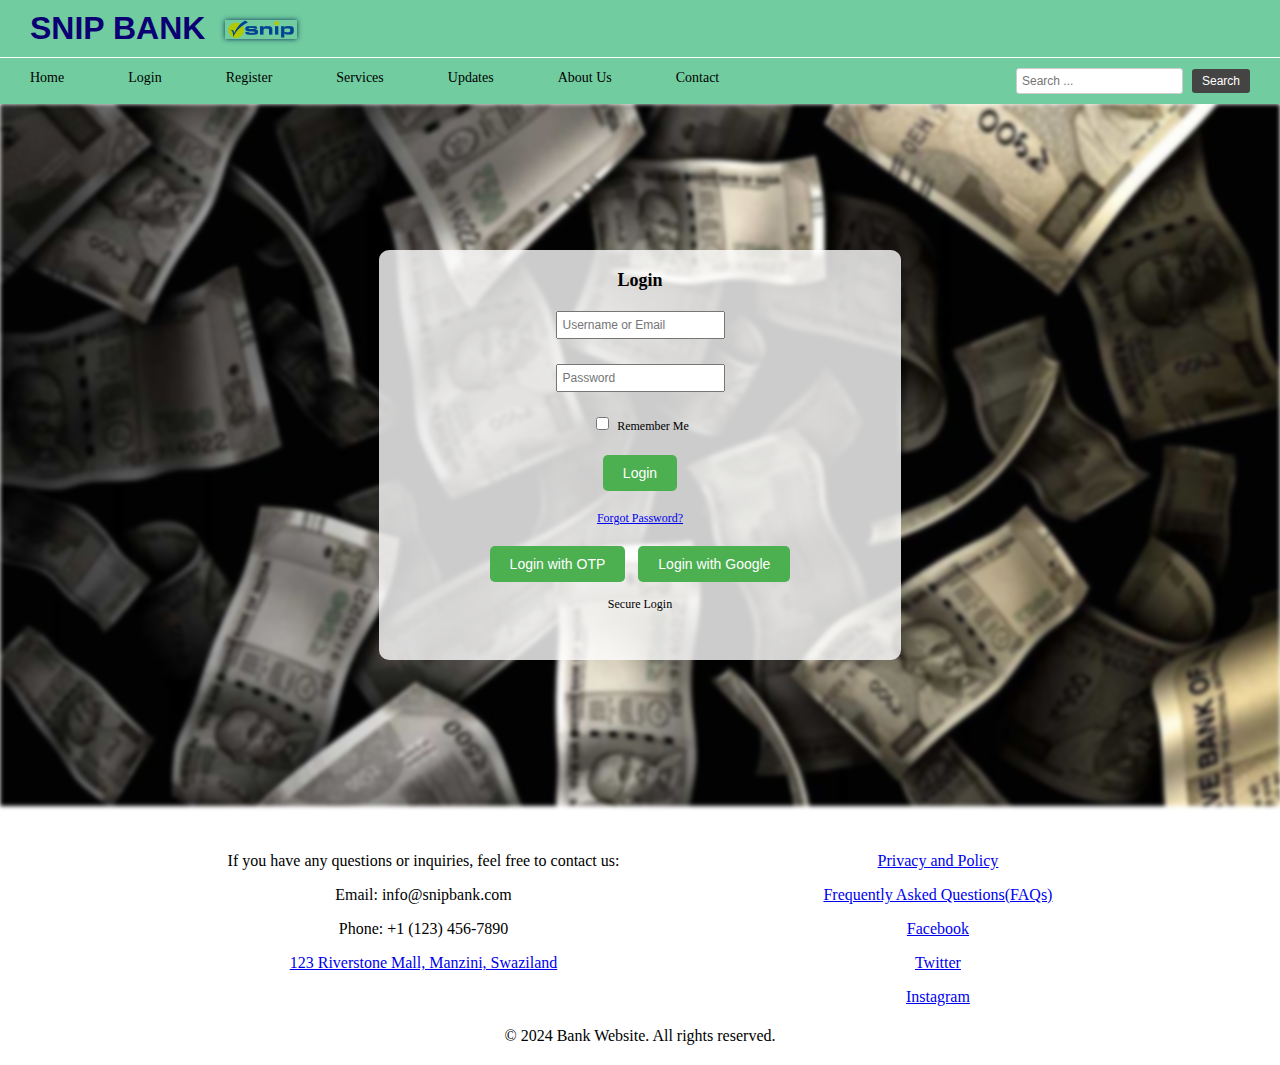
<file: login.html>
<!DOCTYPE html>
<html lang="en">
<head>
    <meta charset="UTF-8">
    <meta name="viewport" content="width=device-width, initial-scale=1.0">
    <title>Snip Bank - Login</title>
    <link rel="stylesheet" href="styles.css">
    <style>

        nav {
            background-color: #71cc9f;
            padding-top: 10px; /* Increased padding for spacing */
            padding-bottom: 10px;
            margin-bottom: 0;
        }

        body{
            padding: 0;
            margin: 0;
        }
        .banner{
            position: relative;
            margin-top: 0;
            margin-bottom: 0;
            height: 78vh; /* Adjust as needed */
            background-size: cover;
            background-position: center;
            background-repeat: no-repeat;
            display: flex;
            justify-content: center; /* Center the content horizontally */
            align-items: center; /* Center the content vertically */
        }

        .banner::before {
            content: '';
            overflow: hidden;
            position:absolute;
            top: 0;
            left: 0;
            width: 100%;
            height:100%;
            background-image:url('bank.jpeg');
            background-size:cover;
            background-position:center;
            filter: blur(2px); /* Adjust the blur amount as needed */
            opacity: 50; /* Adjust the opacity level as needed */
            z-index: -1; /* Ensure the background image is behind the text content */
        }

        .login-form{
            border-radius: 10px;
            align-items: center;
            text-align: center;
            height: 400px;
            font-size: 12px;
            background-color: rgba(255, 255, 255, 0.8); /* Added background color with opacity */
            padding: 8px; /* Added padding for spacing */
            width: 40%; /* Set width to fit the content */
            margin: 0 auto; /* Center the form horizontally */
        }

        .login-form, .login-form[input]{
            font-size: 12px;
            padding: 5px;
        }
        .login-form input, 
        .login-form button,
        .login-form select,
        .login-form label,
        .login-form a,
        .login-form p {
            font-size: 12px;
            padding: 5px;
            margin: 5px;
        }
        .login-form button {
            background-color: #4CAF50; /* Green background */
            color: white; /* White text */
            border: none; /* No border */
            padding: 10px 20px; /* Padding */
            text-align: center; /* Center text */
            text-decoration: none; /* No underline */
            display: inline-block; /* Make it inline-block */
            font-size: 14px; /* Font size */
            cursor: pointer; /* Cursor style */
            border-radius: 5px; /* Rounded corners */
            transition: background-color 0.3s ease; /* Smooth transition for background color */
        }

        /* Button hover effect */
        .login-form button:hover {
            background-color: #45a049; /* Darker green on hover */
        }
    </style>
</head>
<body>
    <header>
        <a href="index.html"><h1 style="text-align: left;">SNIP BANK</h1></a>&emsp;
        <a href="index.html"><img src="logo.png" alt="Bank Logo" class="logo"></a> <!-- Bank logo image -->
    </header>
    <nav>
        <div style="display: flex; justify-content: space-between;">
            <div>
                <a href="index.html">Home</a>
                <a href="login.html">Login</a>
                <a href="register.html">Register</a>
                <a href="#">Services</a>
                <a href="#">Updates</a>
                <a href="#">About Us</a>
                <a href="#">Contact</a>
            </div>
            <div class="nav-right">
                <form class="search-form">
                    <input type="text" placeholder="Search ...">
                    <button type="submit">Search</button>
                </form>
            </div>
        </div>
    </nav>

    <main class="banner">
        
        <form class="login-form" id="login-form">
            <h2>Login</h2>
            <input type="text" id="username" name="username" placeholder="Username or Email" required><br><br>
            <input type="password" id="password" name="password" placeholder="Password" required><br><br>
            <label for="remember-me">
            <input type="checkbox" id="remember-me" name="remember-me"> Remember Me
            </label><br><br>
            <button type="submit">Login</button><br><br>
            <a href="forgot-password.html">Forgot Password?</a><br><br>
            <div">
                <button type="button" class="social-login-btn facebook">Login with OTP</button>
                <button type="button" class="social-login-btn google">Login with Google</button>
            </div>
            <div>
                <p>Secure Login <i class="fas fa-lock"></i></p>
            </div>
        </form><br>
        
    </main>
    
<footer>
    <div class="footer-content">
        <div>
            <p>If you have any questions or inquiries, feel free to contact us:</p>
            <p>Email: info@snipbank.com</p>
            <p>Phone: +1 (123) 456-7890</p>
            <p><a href="https://maps.app.goo.gl/yAcPrErHscSVnmJ29">123 Riverstone Mall, Manzini, Swaziland</a></p>
        </div>
        <div>
            <a href="#" class="social-link"><p>Privacy and Policy</p></a>
            <a href="#" class="social-link"><p>Frequently Asked Questions(FAQs)</p></a>
            <p><a href="#" class="social-link">Facebook</a></p>
            <p><a href="#" class="social-link">Twitter</a></p>
            <p><a href="#" class="social-link">Instagram</a></p>
            <!-- Add more social media links as needed -->
        </div>
    </div>
    <p class="copyright">&copy; 2024 Bank Website. All rights reserved.</p>
</footer>
    
</body>
</html>
</file>
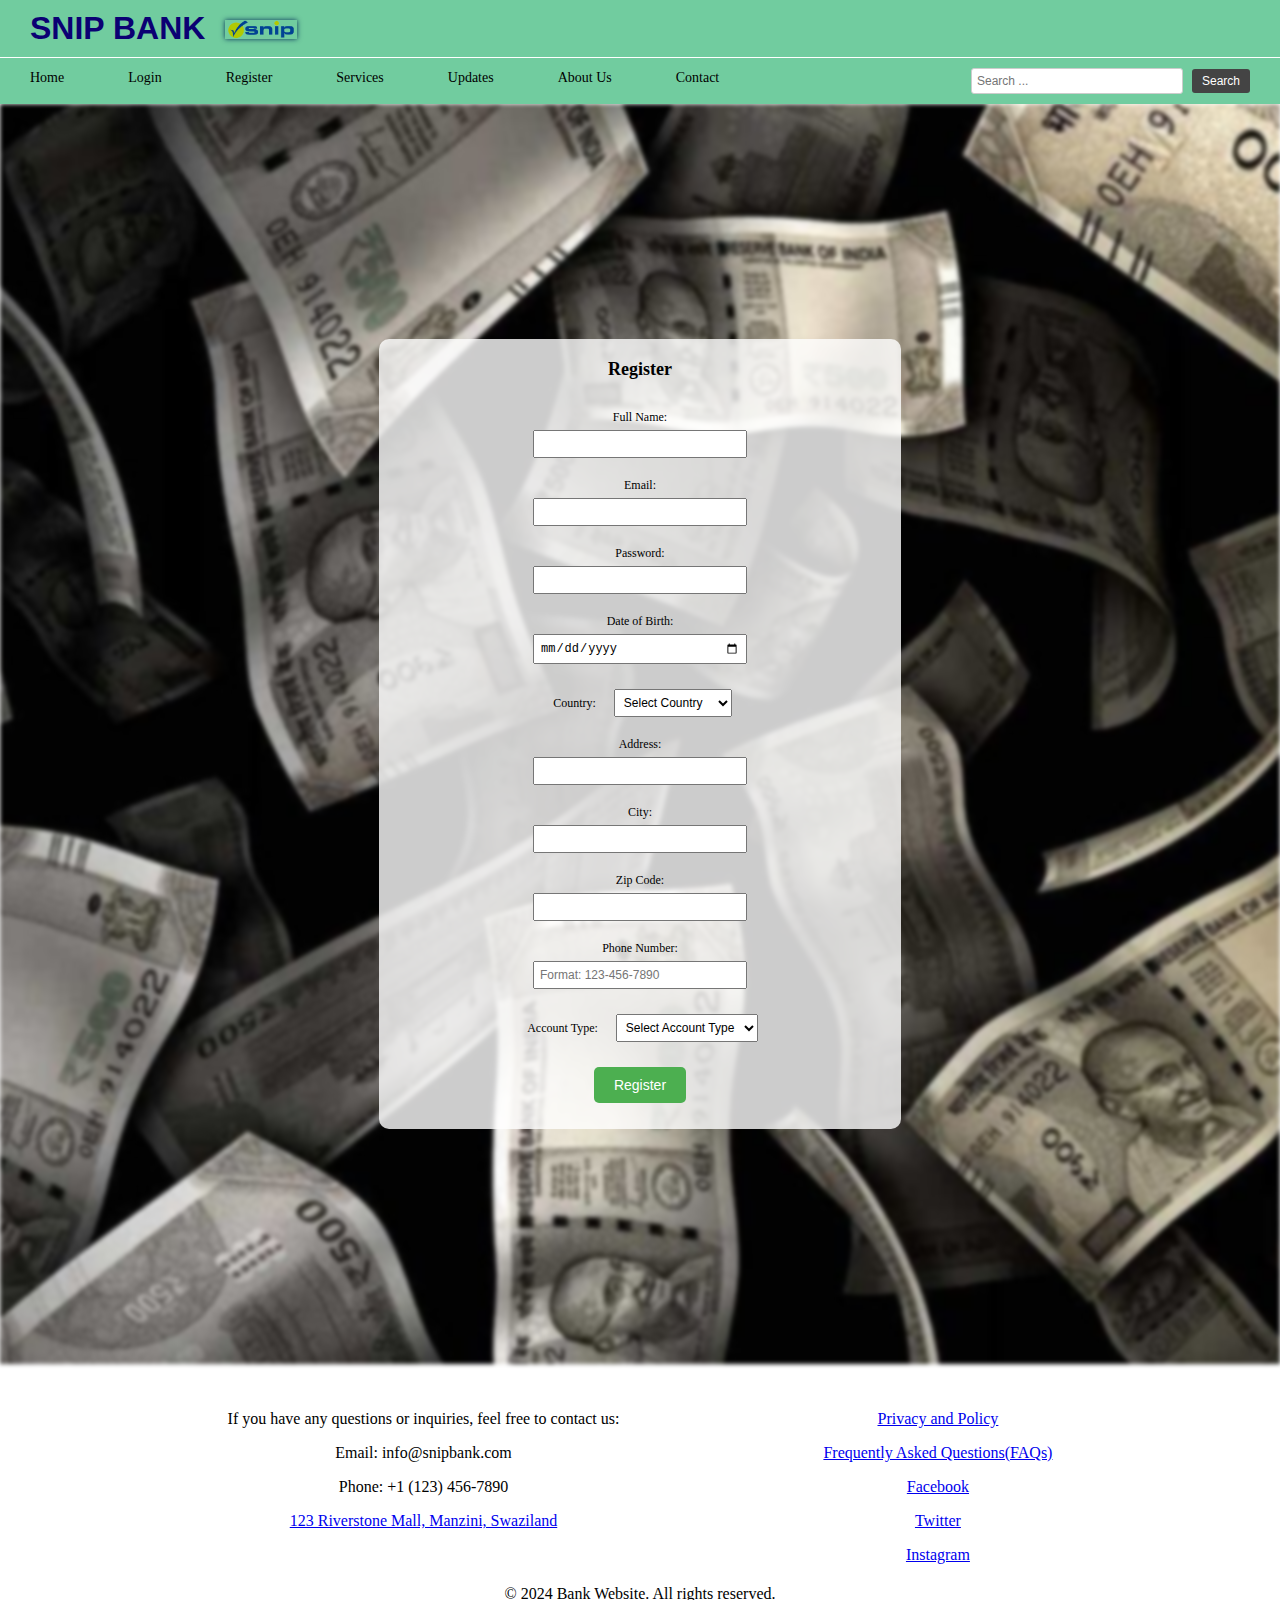
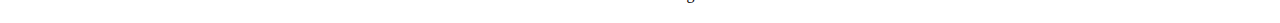
<file: register.html>
<!DOCTYPE html>
<html lang="en">
<head>
    <meta charset="UTF-8">
    <meta name="viewport" content="width=device-width, initial-scale=1.0">
    <title>Snip Bank - Login</title>
    <link rel="stylesheet" href="styles.css">
    <style>

        nav {
            background-color: #71cc9f;
            padding-top: 10px; /* Increased padding for spacing */
            padding-bottom: 10px;
            margin-bottom: 0;
        }

        body{
            padding: 0;
            margin: 0;
        }
        main{
            position: relative;
            margin-top: 0;
            margin-bottom: 0;
            height: 140vh; /* Adjust as needed */
            background-size: cover;
            background-position: center;
            background-repeat: no-repeat;
            display: flex;
            justify-content: center; /* Center the content horizontally */
            align-items: center; /* Center the content vertically */
        }

        main::before {
            content: '';
            overflow: hidden;
            position:absolute;
            top: 0;
            left: 0;
            width: 100%;
            height:100%;
            background-image:url('bank.jpeg');
            background-size:cover;
            background-position:center;
            filter: blur(2px); /* Adjust the blur amount as needed */
            opacity: 50; /* Adjust the opacity level as needed */
            z-index: -1; /* Ensure the background image is behind the text content */
        }

        .login-form{
            border-radius: 10px;
            align-items: center;
            text-align: center;
            height: 780px;
            font-size: 12px;
            background-color: rgba(255, 255, 255, 0.8); /* Added background color with opacity */
            padding: 8px; /* Added padding for spacing */
            width: 40%; /* Set width to fit the content */
        }

        .login-form, .login-form[input]{
            font-size: 12px;
            padding: 5px;
        }
        .login-form input, 
        .login-form button,
        .login-form select,
        .login-form label {
            font-size: 12px;
            padding: 5px;
            margin: 5px;
        }
        input{
            width: 200px;
        }
        .login-form button {
            background-color: #4CAF50; /* Green background */
            color: white; /* White text */
            border: none; /* No border */
            padding: 10px 20px; /* Padding */
            text-align: center; /* Center text */
            text-decoration: none; /* No underline */
            display: inline-block; /* Make it inline-block */
            font-size: 14px; /* Font size */
            cursor: pointer; /* Cursor style */
            border-radius: 5px; /* Rounded corners */
            transition: background-color 0.3s ease; /* Smooth transition for background color */
        }

        /* Button hover effect */
        .login-form button:hover {
            background-color: #45a049; /* Darker green on hover */
        }
    </style>
</head>
<body>
    <header>
        <a href="index.html"><h1 style="text-align: left;">SNIP BANK</h1></a>&emsp;
        <a href="index.html"><img src="logo.png" alt="Bank Logo" class="logo"></a> <!-- Bank logo image -->
    </header>
    <nav>
        <div style="display: flex; justify-content: space-between;">
            <div>
                <a href="index.html">Home</a>
                <a href="login.html">Login</a>
                <a href="register.html">Register</a>
                <a href="#">Services</a>
                <a href="#">Updates</a>
                <a href="#">About Us</a>
                <a href="#">Contact</a>
            </div>
            <div class="nav-right">
                <form class="search-form">
                    <input type="text" placeholder="Search ...">
                    <button type="submit">Search</button>
                </form>
            </div>
        </div>
    </nav>
    
    <main>
        <form class="login-form" input action="#" method="post">
            <h2 style="margin-bottom: 30px;">Register</h2>
            <label for="fullname">Full Name:</label><br>
            <input type="text" id="fullname" name="fullname" required>

            <br><br><label for="email">Email:</label><br>
            <input type="email" id="email" name="email" required>

            <br><br><label for="password">Password:</label><br>
            <input type="password" id="password" name="password" required>

            <br><br><label for="dob">Date of Birth:</label><br>
            <input type="date" id="dob" name="dob" required>

            <br><br><label for="country">Country:</label>
            <select id="country" name="country" required>
                <option value="">Select Country</option>
                <option value="USA">United States</option>
                <option value="UK">United Kingdom</option>
                <option value="CA">Canada</option>
                <!-- Add more options as needed -->
            </select>

            <br><br><label for="address">Address:</label><br>
            <input type="text" id="address" name="address" required>

            <br><br><label for="city">City:</label><br>
            <input type="text" id="city" name="city" required>

            <br><br><label for="zipcode">Zip Code:</label><br>
            <input type="text" id="zipcode" name="zipcode" required>

            <br><br><label for="phone">Phone Number:</label><br>
            <input type="tel" id="phone" name="phone" pattern="[0-9]{3}-[0-9]{3}-[0-9]{4}" required placeholder="Format: 123-456-7890">

            <br><br><label for="account-type">Account Type:</label>
            <select id="account-type" name="account-type" required>
                <option value="">Select Account Type</option>
                <option value="savings">Savings Account</option>
                <option value="checking">Checking Account</option>
                <!-- Add more options as needed -->
            </select>

            <br><br><button type="submit" value="Register">Register</button>
        </form>
    </main>
    <footer>
        <div class="footer-content">
            <div>
                <p>If you have any questions or inquiries, feel free to contact us:</p>
                <p>Email: info@snipbank.com</p>
                <p>Phone: +1 (123) 456-7890</p>
                <p><a href="https://maps.app.goo.gl/yAcPrErHscSVnmJ29">123 Riverstone Mall, Manzini, Swaziland</a></p>
            </div>
            <div>
                <a href="#" class="social-link"><p>Privacy and Policy</p></a>
                <a href="#" class="social-link"><p>Frequently Asked Questions(FAQs)</p></a>
                <p><a href="#" class="social-link">Facebook</a></p>
                <p><a href="#" class="social-link">Twitter</a></p>
                <p><a href="#" class="social-link">Instagram</a></p>
                <!-- Add more social media links as needed -->
            </div>
        </div>
        <p class="copyright">&copy; 2024 Bank Website. All rights reserved.</p>
    </footer>
</body>
</html>
</file>
<file: styles.css>
header {
	background-color: #71cc9f;
	color: hsl(98, 83%, 34%);
    padding-left: 30px;
	padding-top: 10px;
    padding-bottom: 10px;
    margin-bottom: 1px;
}

h1{
	display:inline; /* Display as inline to prevent underline */
    text-decoration: none; /* Remove underline */
    color: hwb(246 0% 55%);
    font-family:Impact, Haettenschweiler, 'Arial Narrow Bold', sans-serif;
    text-align: left;
    font-weight: bolder;
}
header a{
	text-decoration: none;
}

h1:hover{
    color: rgb(0, 0, 151);
}

nav a {
	color: #000000;
	text-decoration: double;
    font-size: 14px;
    text-align: center;
    padding-inline: 30px;
    transition: color 0.3s ease,transform 0.3s ease; /* Smooth transition for color and transform */
}

nav a:hover {
    color: #f1f1f1;
    transform: scale(1.1); /* Increase the scale to 110% on hover */
}

main {
	padding: 0px;
	text-align: center;
}

/* Styles for the logo */
.logo {

	width: 70px; /* Adjust width as needed */
    padding-right:1px;
    padding-left: 1px;
	height: auto; /* Maintain aspect ratio */
    box-sizing: 3px;
    box-shadow: 0 0 5px rgb(6, 49, 90); /* Add a subtle shadow */
}


.banner2{

    margin-bottom: 0 0;
    background-image: url('bank2.jpg'); /* Replace 'banner.jpg' with your image file */
	background-size:cover;
	background-position: center;
    padding-bottom: 10px;
    padding-top: 10px;
    background-color: #ffffff;
    display: flex;
    justify-content: space-around;
    align-items: center;
    flex-wrap:wrap;
}

.services {
    flex-basis: 90%;
}

.service-buttons {
    display: flex;
    flex-wrap: wrap;
    justify-content: space-between;
}

.service {
    flex-basis: calc(33.33% - 20px); /* Three columns with space in between */
    margin-bottom: 15px; /* Add some space between rows */
    text-align: center;
}

.service a {
    display: flex;
    flex-direction: column;
    align-items: center;
    color: #000000;
    text-decoration: none;
}
.service a:hover{
color:#444;
font-style: italic;
}


.service img {
    width: 50px; /* Adjust the size of the icon/image */
    height: auto; /* Maintain aspect ratio */
}

.banner3{
    background-image: url('bank3.jpg'); /* Replace 'banner.jpg' with your image file */
	background-size:cover;
	background-position: center;
    background-color: whitesmoke;
    display: flex;
    justify-content: space-around;
    align-items: center;
    flex-wrap:wrap;
}

.banner4{
    display: flex;
    justify-content: space-around;
    align-items: center;
    flex-wrap:wrap;
    background-blend-mode: soft-light;
}

.about {
    flex-basis: 100%;
    padding: 30px;
}

.about p {
    text-align: justify;
}


/* Styles for the search form */
.search-form {
    display:inline-block; /* Display as inline block to appear next to navigation links */
    padding-right: 30px;
    margin-bottom: 0 0; /* Align the search form to the right */ 
}

.search-form input[type="text"] {
    font-size: 12px;
    padding: 5px; /* Padding for text input */
    border: 1px solid #ccc; /* Border for text input */
    border-radius: 3px; /* Rounded corners for text input */
    margin-right: 5px; /* Margin between text input and submit button */
}

.search-form button {
    font-size: 12px;
    padding: 5px 10px; /* Padding for the submit button */
    border: none; /* Remove border */
    background-color: #444; /* Background color for the button */
    color: #fff; /* Text color for the button */
    border-radius: 3px; /* Rounded corners for the button */
    cursor: pointer; /* Change cursor to pointer on hover */    
}

.search-form button:hover {
    background-color: rgb(32, 30, 30); /* Darker background color on hover */
}

/*footer {
    text-align: center;
	width: 100%;
    position:absolute;
    padding-top:10px;
    display:flex;
    justify-content: space-around;
    align-items: center;
    flex-wrap:wrap;
}*/


footer {
    text-align: center;
}

.footer-content {
    display: inline-block;
    text-align: center;
    padding-top: 30px;
    justify-content: space-around;

}

.footer-content > div {
    display: inline-block;
    vertical-align: top;
    margin-left: 100px;
    margin-right: 100px; /* Adjust as needed for spacing between divs */
}

.social-link {
    display: block;
}

footer p {
    margin-bottom: 5px;
}
.copyright{
    margin-bottom: 20px;
}
</file>
